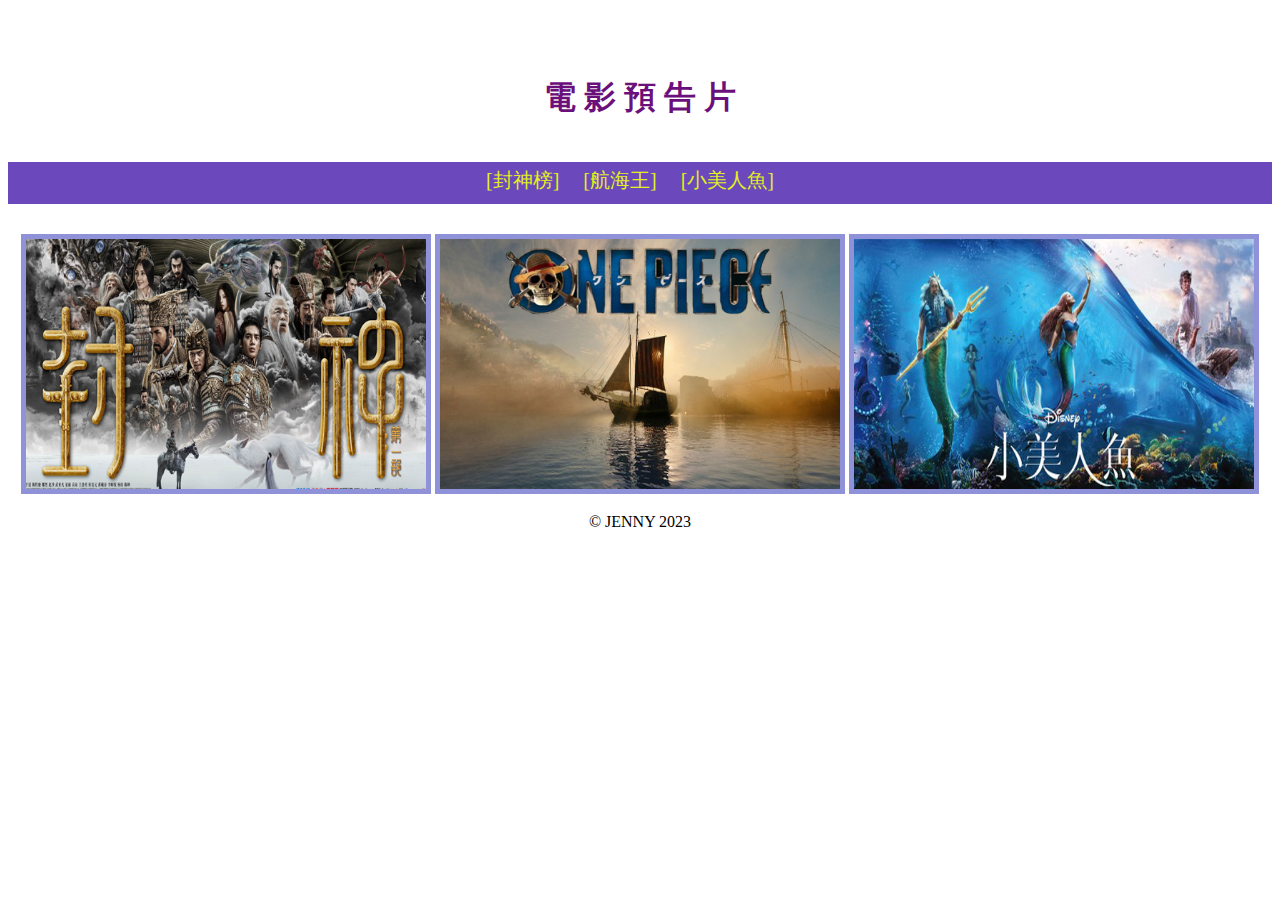
<file: index.html>
<!DOCTYPE html>
<html lang="en">

<head>
    <meta charset="UTF-8">
    <meta name="viewport" content="width=device-width, initial-scale=1.0">
    <title>index</title>
    <link rel="stylesheet" href="style.css">
</head>

<body>
    <!-- 總外框 -->
    <div id="wrap">
        <!-- 頁首區 -->
        <header>
            <h1><a href="index.html">電 影 預 告 片</a></h1>
        </header>
        <!-- 選單區 -->
        <nav>
            <a href="V1.html">[封神榜]</a>
            <a href="V2.html">[航海王]</a>
            <a href="V3.html">[小美人魚]</a>
        </nav>
        <!-- 內容區 -->
        <a href="V1.html"><img src="images/V1封面-.jpg" alt="封神榜"></a>
        <a href="V2.html"><img src="images/V2封面-.jpg" alt="航海王"></a>
        <a href="V3.html"><img src="images/V3封面-.jpg" alt="小美人魚"></a>
        <!-- 頁尾區 -->
        <footer>&copy; JENNY 2023</footer>
    </div>

</body>

</html>
</file>
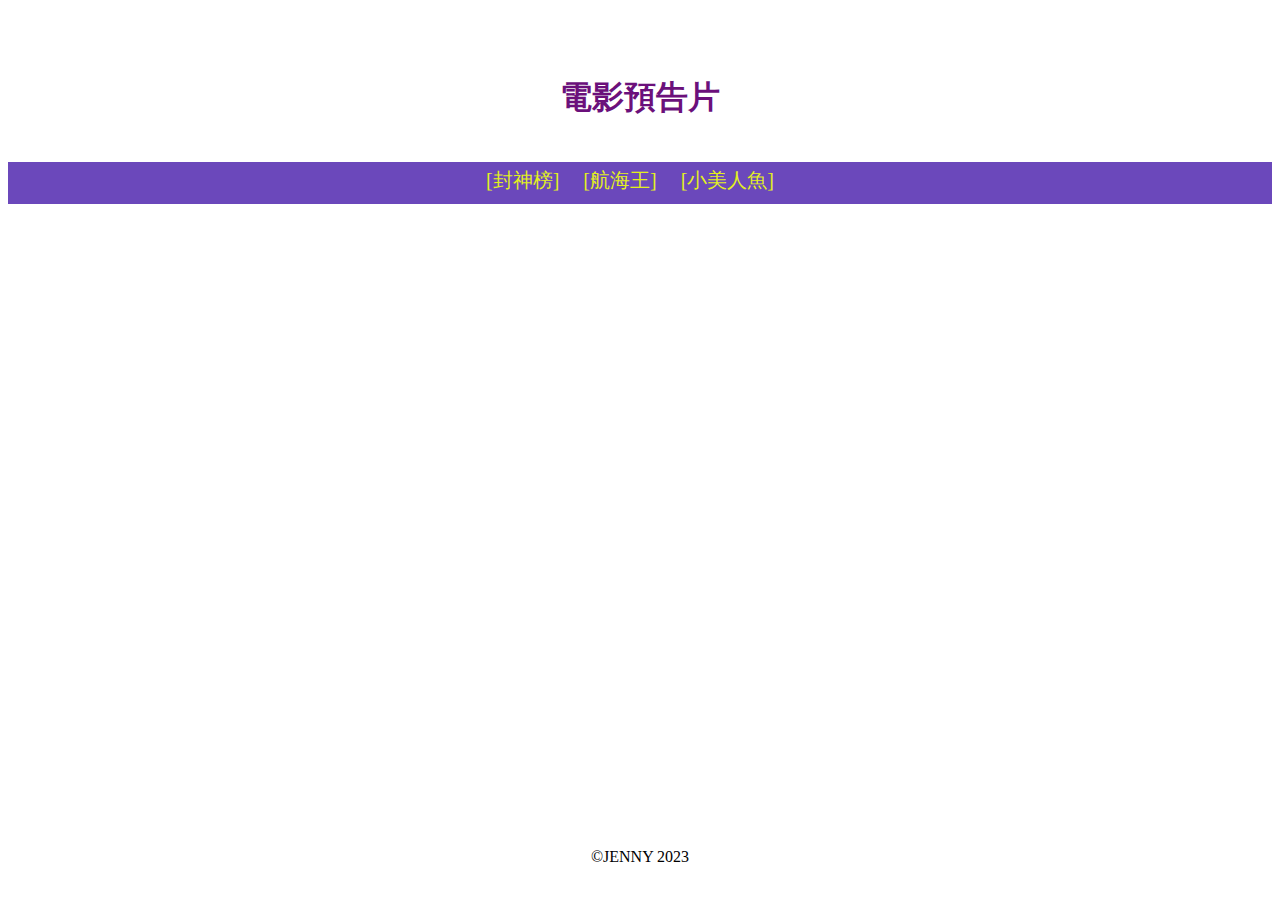
<file: V1.html>
<!DOCTYPE html>
<html lang="en">

<head>
    <meta charset="UTF-8">
    <meta name="viewport" content="width=device-width, initial-scale=1.0">
    <title>VIDEO</title>
    <link rel="stylesheet" href="style.css">
</head>

<body>
    <!-- 總外框 -->
    <div id="wrap">
        <!-- 頁首區 -->
        <header>
            <h1><a href="index.html">電影預告片</a></h1>    
                   </header>
        <!-- 選單區 -->
        <nav>
            <a href="V1.html">[封神榜]</a>
            <a href="V2.html">[航海王]</a>
            <a href="V3.html">[小美人魚]</a>
            <br>
        </nav>
        <!-- 內容區 -->
        <section><iframe src="https://www.youtube.com/embed/l3KQ1DE3C04?si=dw_86AQSjG3xA1mn" title="YouTube video player" frameborder="0" allow="accelerometer; autoplay; clipboard-write; encrypted-media; gyroscope; picture-in-picture; web-share" allowfullscreen></iframe></section>
        <!-- 頁尾區 -->
        <footer>&copy;JENNY 2023</footer>
    </div>
</body>

</html>
</file>
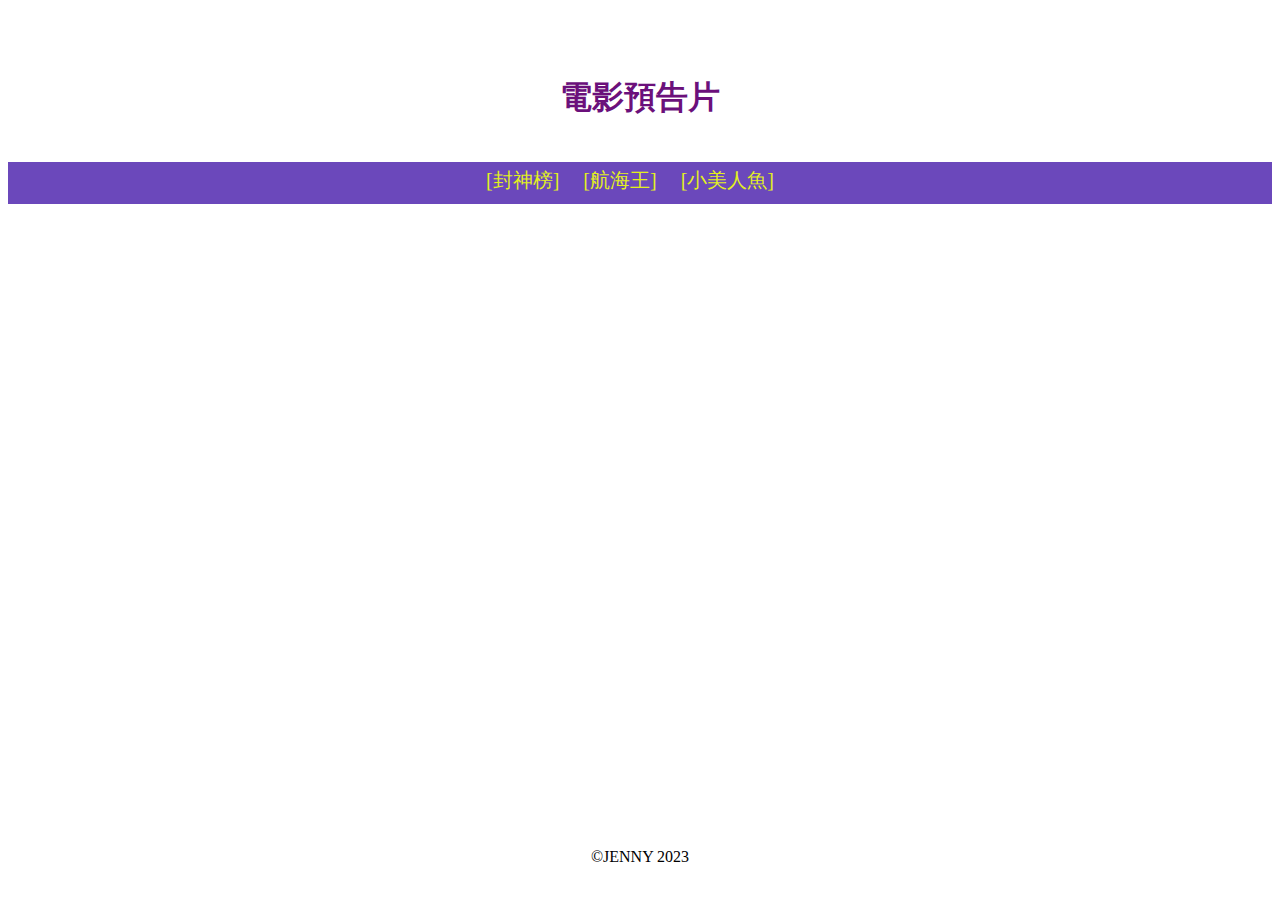
<file: V2.html>
<!DOCTYPE html>
<html lang="en">

<head>
    <meta charset="UTF-8">
    <meta name="viewport" content="width=device-width, initial-scale=1.0">
    <title>VIDEO</title>
    <link rel="stylesheet" href="style.css">
</head>

<body>
    <!-- 總外框 -->
    <div id="wrap">
        <!-- 頁首區 -->
        <header>
            <h1><a href="index.html">電影預告片</a></h1>    
                   </header>
        <!-- 選單區 -->
        <nav>
            <a href="V1.html">[封神榜]</a>
            <a href="V2.html">[航海王]</a>
            <a href="V3.html">[小美人魚]</a>
            <br>
        </nav>
        <!-- 內容區 -->
        <section><iframe src="https://www.youtube.com/embed/GzOOmTK9dLY?si=EC1BVratMat2Diqe" title="YouTube video player" frameborder="0" allow="accelerometer; autoplay; clipboard-write; encrypted-media; gyroscope; picture-in-picture; web-share" allowfullscreen></iframe></section>
        <!-- 頁尾區 -->
        <footer>&copy;JENNY 2023</footer>
    </div>
</body>

</html>
</file>
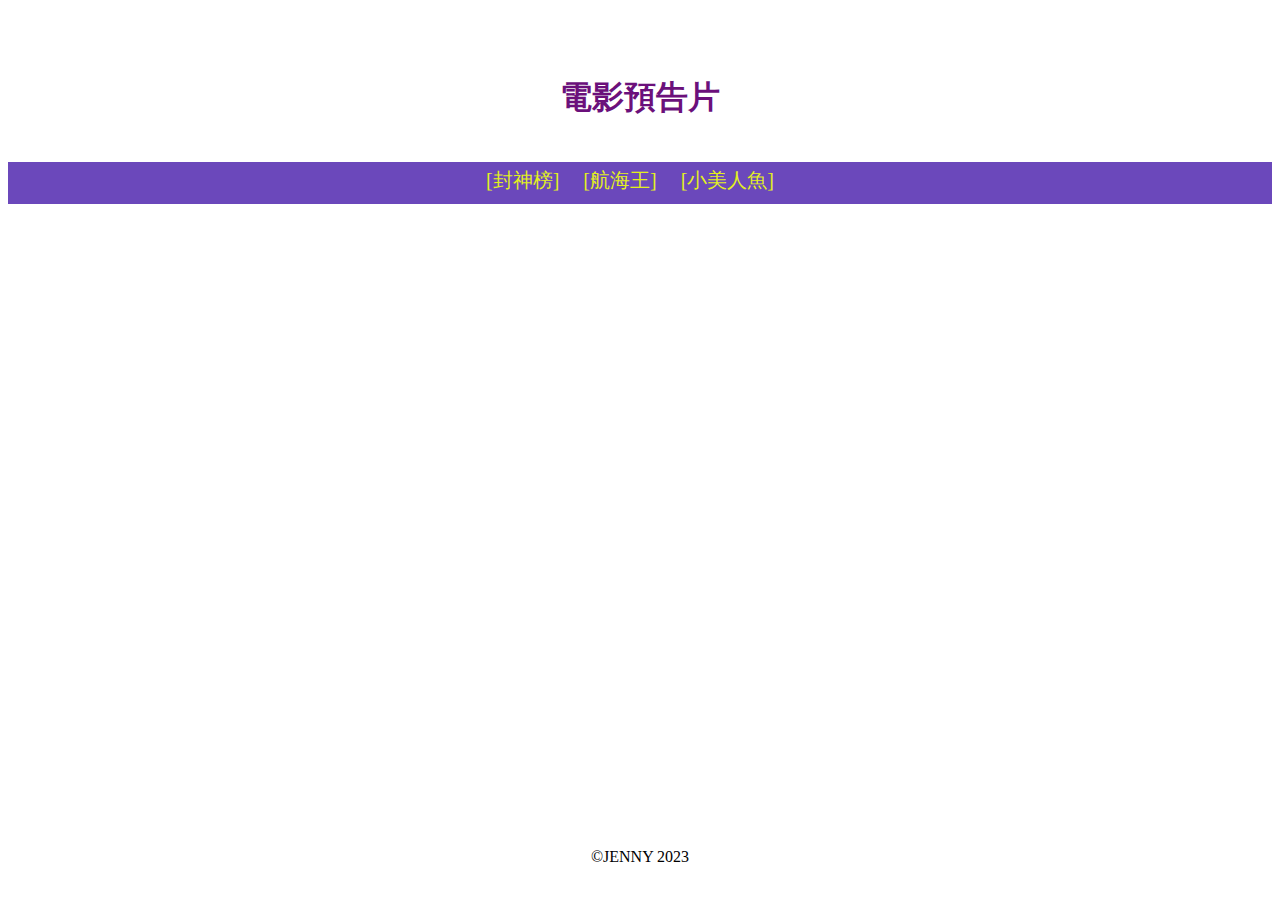
<file: V3.html>
<!DOCTYPE html>
<html lang="en">

<head>
    <meta charset="UTF-8">
    <meta name="viewport" content="width=device-width, initial-scale=1.0">
    <title>VIDEO</title>
    <link rel="stylesheet" href="style.css">
</head>

<body>
    <!-- 總外框 -->
    <div id="wrap">
        <!-- 頁首區 -->
        <header>
            <h1><a href="index.html">電影預告片</a></h1>    
                   </header>
        <!-- 選單區 -->
        <nav>
            <a href="V1.html">[封神榜]</a>
            <a href="V2.html">[航海王]</a>
            <a href="V3.html">[小美人魚]</a>
            <br>
        </nav>
        <!-- 內容區 -->
        <section><iframe src="https://www.youtube.com/embed/8Su5sFORg40?si=nlLYnxcGxsFbRU3a" title="YouTube video player" frameborder="0" allow="accelerometer; autoplay; clipboard-write; encrypted-media; gyroscope; picture-in-picture; web-share" allowfullscreen></iframe></section>
        <!-- 頁尾區 -->
        <footer>&copy;JENNY 2023</footer>
    </div>
</body>

</html>
</file>
<file: style.css>
/* 共同設定 */
        #wrap {
            text-align: center;
            margin-top: 50px;
        }

        header,
        nav,
        section,
        footer {
            /* border: 1px dashed #6b48bb; */
            /* 內容水平置中 */
            /* 下方留白 */
            margin-top: 10px;
            margin-bottom: 10px;
            /* 內容與上下邊緣的間距加大 */
            padding-top: 5px;
            padding-bottom: 10px;
        }

        /* 頁首區 */
        header a {
            color: rgb(107, 16, 123);
            text-decoration: none;
        }

        /* 選單區 */
        nav {
            background-color: #6b48bb;
        }

        nav a {
            color: #e2f01e;
            text-decoration: none;
            margin-right: 20px;
            font-size: 20px;
            border-right: 1px skyblue padding-right 20px;
        }

        img {
            width: 400px;
            height: 250px;
            margin-top: 20px;
            border-width: 5px;
            border-style: solid;
            border-color: rgba(25, 30, 177, 0.484);
        }

        section iframe {
            width: 960px;
            height: 600px;
        }
</file>
